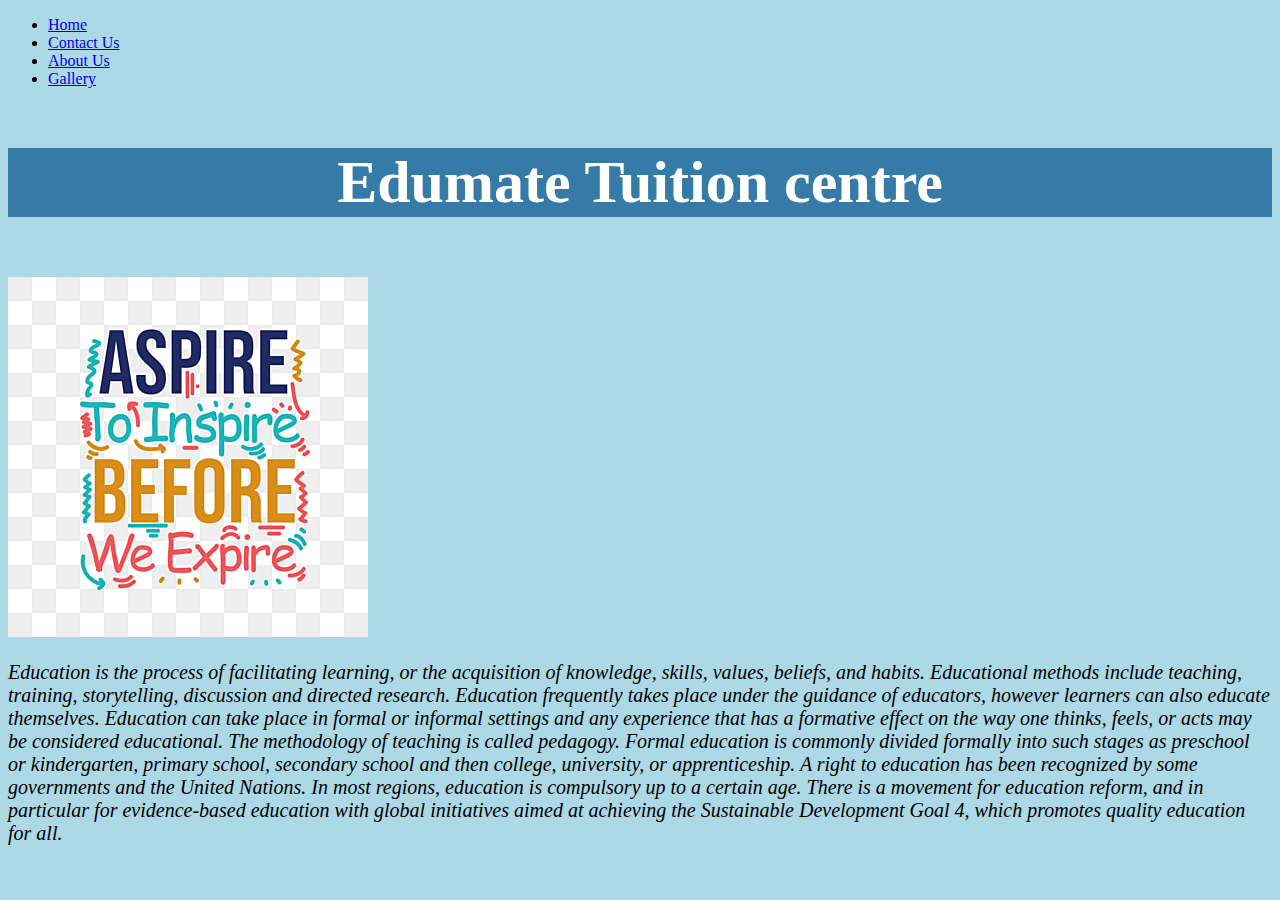
<file: index.html>
<!DOCTYPE html>
<html lang="en">
<head>
    <meta charset="UTF-8">
    <meta name="viewport" content="width=device-width, initial-scale=1.0">
    <link rel="stylesheet" href="css/style.css">
    <link rel="stylesheet" href="https://cdn.jsdelivr.net/npm/bootstrap@4.5.3/dist/css/bootstrap.min.css" integrity="sha384-TX8t27EcRE3e/ihU7zmQxVncDAy5uIKz4rEkgIXeMed4M0jlfIDPvg6uqKI2xXr2" crossorigin="anonymous">
</head>
    <title>Document</title>
</head>
<body class="text">
    <nav class="navbar navbar-expand-sm bg-info navbar-dark">
    <ul class="navbar-nav">
      <li class="nav-item active">
        <a class="nav-link" href="index.html">Home</a>
      </li>
      <li class="nav-item">
        <a class="nav-link" href="index2.html">Contact Us</a>
      </li>
      <li class="nav-item">
        <a class="nav-link" href="index3.html">About Us</a>
      </li>
      <li class="nav-item">
        <a class="nav-link" href="index4.html">Gallery</a>
      </li>
    </ul>
  </nav>
     <div class="container">
    <div class="row">
          <div class="col col-12 col-sm-12 col-md-12 col-lg-12>
            <div class="col col-12 col-sm-12 col-md-12 col-lg-12">
            
         <center><P class="textstyles">Edumate Tuition centre</P></center>
         <img src="quote2.jpg" alt="" class="center">

         
         <div class="col col-12 col-sm-12 col-md-12 col-lg-12">   
         <p class="about"> Education is the process of facilitating learning, or the acquisition of knowledge, skills, values, beliefs, and habits. Educational methods include teaching, training, storytelling, discussion and directed research. Education frequently takes place under the guidance of educators, however learners can also educate themselves. Education can take place in formal or informal settings and any experience that has a formative effect on the way one thinks, feels, or acts may be considered educational. The methodology of teaching is called pedagogy.

          Formal education is commonly divided formally into such stages as preschool or kindergarten, primary school, secondary school and then college, university, or apprenticeship.
          
          A right to education has been recognized by some governments and the United Nations. In most regions, education is compulsory up to a certain age. There is a movement for education reform, and in particular for evidence-based education with global initiatives aimed at achieving the Sustainable Development Goal 4, which promotes quality education for all.

         </p>
    </div> 
   </div> 
  </div> 

</div>
 </div>
</div>
</div>
</body>
</html>
</file>
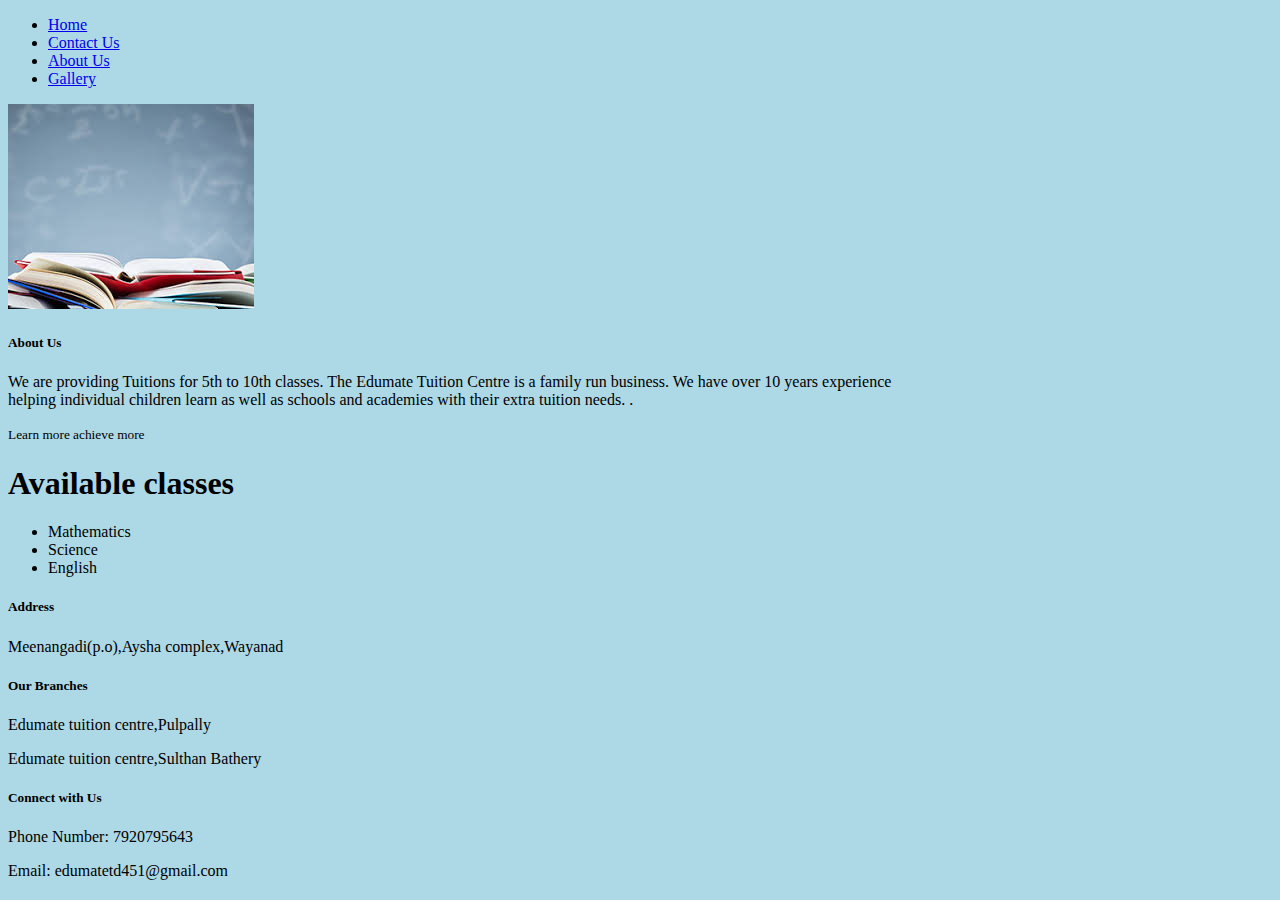
<file: index3.html>
<!DOCTYPE html>
<html lang="en">
<head>
    <meta charset="UTF-8">
    <meta name="viewport" content="width=device-width, initial-scale=1.0">
    <link rel="stylesheet" href="css/style.css">
    <title>Document</title>
    <link rel="stylesheet" href="https://cdn.jsdelivr.net/npm/bootstrap@4.5.3/dist/css/bootstrap.min.css" integrity="sha384-TX8t27EcRE3e/ihU7zmQxVncDAy5uIKz4rEkgIXeMed4M0jlfIDPvg6uqKI2xXr2" crossorigin="anonymous">
</head>
<body class="text">
    <nav class="navbar navbar-expand-sm bg-info navbar-dark">
        <ul class="navbar-nav">
          <li class="nav-item active">
            <a class="nav-link" href="index.html">Home</a>
          </li>
          <li class="nav-item">
            <a class="nav-link" href="index2.html">Contact Us</a>
          </li>
          <li class="nav-item">
            <a class="nav-link" href="index3.html">About Us</a>
          </li>
          <li class="nav-item">
            <a class="nav-link" href="index4.html">Gallery</a>
          </li>
        </ul>
    </nav>
     
    <div class="container">
      <div class="col-col-12 col-sm-12 col-md-12 col-lg-12"></div>


      <div class="card mb-3" style="max-width: 900px;">
        <div class="row no-gutters">
          <div class="col-col-12 col-sm-12 col-md-12 col-lg-12">
            <img src="../tuitionbg.jpg" class="card-img" class="center" alt="...">
          </div>
          <div class="col-col-12 col-sm-12 col-md-8 col-lg-12">
            <div class="card-body">
              <h5 class="card-title" class="about">About Us</h5>
              <p class="card-text">We are providing Tuitions for 5th to 10th classes. The Edumate Tuition Centre is a family run business. We have over 10 years experience helping individual children learn as well as schools and academies with their extra tuition needs.
              .</p>
              <p class="card-text"><small class="text-muted">Learn more achieve more</small></p>
            </div>
          </div>
        </div>
      </div>
<div class="container">
<div class="row">
 <div class="col col-12 col-sm-12 col-md-12 col-lg-12">
  <div>
   <h1> Available classes</h1>
   <div class="card" style="width: 18rem;">
    <ul class="list-group list-group-flush">
      <li class="list-group-item">Mathematics</li>
      <li class="list-group-item">Science</li>
      <li class="list-group-item">English</li>
    </ul>
  </div>

  <div class="col col-12 col-sm-12 col-md-12 col-lg-12">
  
  <div class="card text-white bg-secondary mb-9" style="max-width: 80rem;">
    <div class="card-header"></div>
    <div class="card-body">
      <h5 class="card-title">Address</h5>
      <p class="card-text">Meenangadi(p.o),Aysha complex,Wayanad</p>
    </div>
    <div class="card text-white bg-secondary mb-9" style="max-width: 80rem;">
      <div class="card-header"></div>
      <div class="card-body">
        <h5 class="card-title">Our Branches</h5>
        <p class="card-text">Edumate tuition centre,Pulpally</p>
        <p class="card-text"> Edumate tuition centre,Sulthan Bathery</p>
      </div>
      <div class="card text-white bg-secondary mb-9" style="max-width: 80rem;">
        <div class="card-header"></div>
        <div class="card-body">
          <h5 class="card-title">Connect with Us</h5>
          <p class="card-text">Phone Number: 7920795643</p>
          <p class="card-text">Email: edumatetd451@gmail.com</p>

        </div>
    </div>

  </div>
 
</body>
</html>
</file>
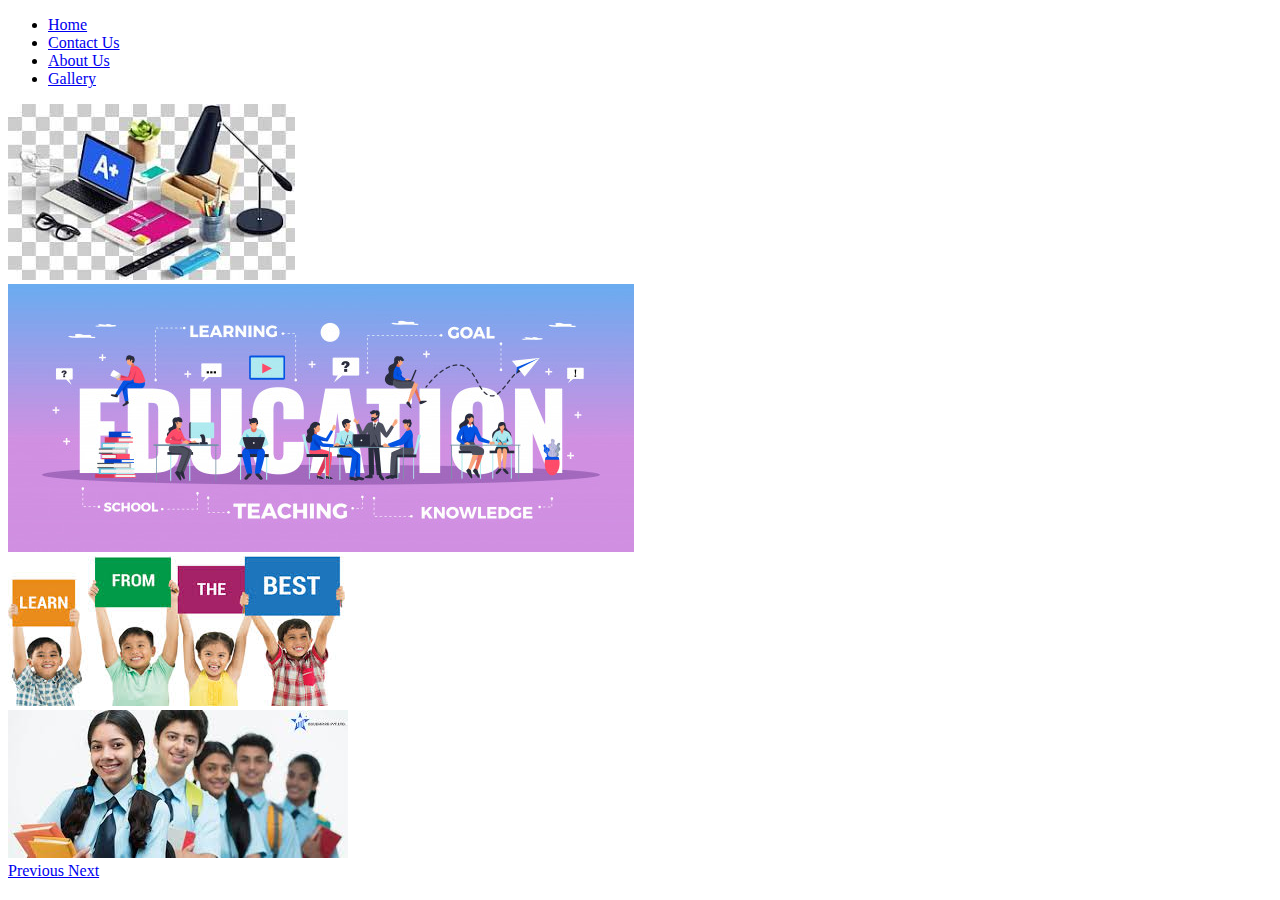
<file: index4.html>
<!DOCTYPE html>
<html lang="en">
<head>
    <meta charset="UTF-8">
    <meta name="viewport" content="width=device-width, initial-scale=1.0">
    <title>Document</title>
    <link rel="stylesheet" href="https://cdn.jsdelivr.net/npm/bootstrap@4.5.3/dist/css/bootstrap.min.css" integrity="sha384-TX8t27EcRE3e/ihU7zmQxVncDAy5uIKz4rEkgIXeMed4M0jlfIDPvg6uqKI2xXr2" crossorigin="anonymous">
</head>
<body class="text">
    <nav class="navbar navbar-expand-sm bg-info navbar-dark">
    <ul class="navbar-nav">
      <li class="nav-item active">
        <a class="nav-link" href="index.html">Home</a>
      </li>
      <li class="nav-item">
        <a class="nav-link" href="index2.html">Contact Us</a>
      </li>
      <li class="nav-item">
        <a class="nav-link" href="index3.html">About Us</a>
      </li>
      <li class="nav-item">
        <a class="nav-link" href="index4.html">Gallery</a>
      </li>
    </ul>
</nav>

    <div class="container">
    <div class="row">
    <div class="col col-12 col-sm-12 col-md-12 col-lg-12">
        <div id="carouselExampleControls" class="carousel slide" data-ride="carousel">
        <div class="carousel-inner">
          <div class="carousel-item active">
            <img src="tuition1.jpg" class="d-block w-100" alt="...">
          </div>
          <div class="carousel-item">
            <img src="tuition4.jpg" class="d-block w-100" alt="...">
          </div>
          <div class="carousel-item">
            <img src="tuition2.jpg" class="d-block w-100" alt="...">
          </div>
          <div class="carousel-item">
            <img src="tution3.jpg" class="d-block w-100" alt="...">
          </div>
          
        </div>
        <a class="carousel-control-prev" href="#carouselExampleControls" role="button" data-slide="prev">
          <span class="carousel-control-prev-icon" aria-hidden="true"></span>
          <span class="sr-only">Previous</span>
        </a>
        <a class="carousel-control-next" href="#carouselExampleControls" role="button" data-slide="next">
          <span class="carousel-control-next-icon" aria-hidden="true"></span>
          <span class="sr-only">Next</span>
        </a>
      </div>

    </div>
       
    <script src="https://code.jquery.com/jquery-3.5.1.slim.min.js" integrity="sha384-DfXdz2htPH0lsSSs5nCTpuj/zy4C+OGpamoFVy38MVBnE+IbbVYUew+OrCXaRkfj" crossorigin="anonymous"></script>
    <script src="https://cdn.jsdelivr.net/npm/bootstrap@4.5.3/dist/js/bootstrap.bundle.min.js" integrity="sha384-ho+j7jyWK8fNQe+A12Hb8AhRq26LrZ/JpcUGGOn+Y7RsweNrtN/tE3MoK7ZeZDyx" crossorigin="anonymous"></script>
</body>
</html>
</file>
<file: css/style.css>
.bgcolor{
    background : rgb(68, 150, 161))url(" ../tuitionbg.jpg") no-repeat fixed center ;
}
.textstyles{
    background-color:rgb(54, 122, 168);
    font-size: 60px;
    font-weight: bold;
    color: white;
}
.text{
    background-color:lightblue;
}
.reg{
    font-size: 50px;
    font-style: oblique;
    color:rebeccapurple

}

.about{
    font-style: oblique;
    font-size:20px
}
</file>
